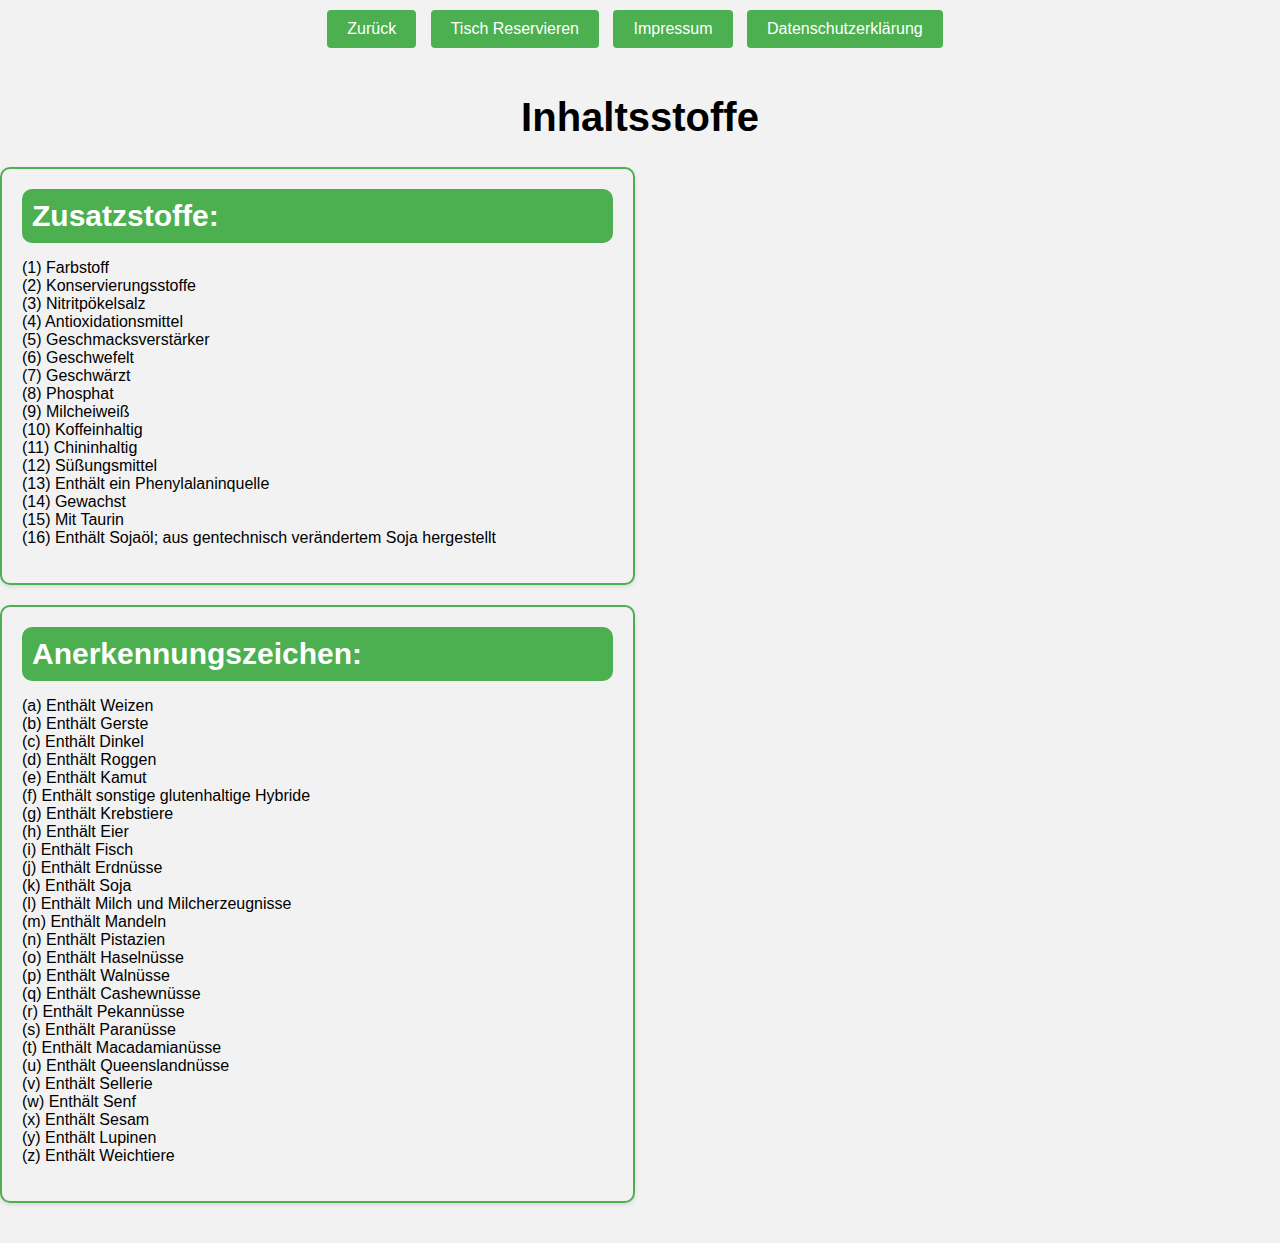
<file: Inhaltsstoffe.html>
<!DOCTYPE html>
<html>

<head>
    <link rel="stylesheet" type="text/css" href="style.css">
    <title>Zusatzstoffe</title>
</head>

<body>
    <nav>
        <a href="Index.html" class="button">Zurück</a>
        <a href="Reservieren.html" class="button">Tisch Reservieren</a>
        <a href="Impresum.html">Impressum</a>
        <a href="DSVGO-de.pdf" class="button">Datenschutzerklärung</a>
    </nav>

    <h1>Inhaltsstoffe</h1>

    <div class="content-container">
        <div class="section-container">
            <div class="section">
                <h2>Zusatzstoffe:</h2>

                <ul>
                    <li>(1) Farbstoff</li>
                    <li>(2) Konservierungsstoffe</li>
                    <li>(3) Nitritpökelsalz</li>
                    <li>(4) Antioxidationsmittel</li>
                    <li>(5) Geschmacksverstärker</li>
                    <li>(6) Geschwefelt</li>
                    <li>(7) Geschwärzt</li>
                    <li>(8) Phosphat</li>
                    <li>(9) Milcheiweiß</li>
                    <li>(10) Koffeinhaltig</li>
                    <li>(11) Chininhaltig</li>
                    <li>(12) Süßungsmittel</li>
                    <li>(13) Enthält ein Phenylalaninquelle</li>
                    <li>(14) Gewachst</li>
                    <li>(15) Mit Taurin</li>
                    <li>(16) Enthält Sojaöl; aus gentechnisch verändertem Soja hergestellt</li>
            </div>
            <div class="section">
                <h2>Anerkennungszeichen:</h2>
                <ul>
                    <li>(a) Enthält Weizen</li>
                    <li>(b) Enthält Gerste</li>
                    <li>(c) Enthält Dinkel</li>
                    <li>(d) Enthält Roggen</li>
                    <li>(e) Enthält Kamut</li>
                    <li>(f) Enthält sonstige glutenhaltige Hybride</li>
                    <li>(g) Enthält Krebstiere</li>
                    <li>(h) Enthält Eier</li>
                    <li>(i) Enthält Fisch</li>
                    <li>(j) Enthält Erdnüsse</li>
                    <li>(k) Enthält Soja</li>
                    <li>(l) Enthält Milch und Milcherzeugnisse</li>
                    <li>(m) Enthält Mandeln</li>
                    <li>(n) Enthält Pistazien</li>
                    <li>(o) Enthält Haselnüsse</li>
                    <li>(p) Enthält Walnüsse</li>
                    <li>(q) Enthält Cashewnüsse</li>
                    <li>(r) Enthält Pekannüsse</li>
                    <li>(s) Enthält Paranüsse</li>
                    <li>(t) Enthält Macadamianüsse</li>
                    <li>(u) Enthält Queenslandnüsse</li>
                    <li>(v) Enthält Sellerie</li>
                    <li>(w) Enthält Senf</li>
                    <li>(x) Enthält Sesam</li>
                    <li>(y) Enthält Lupinen</li>
                    <li>(z) Enthält Weichtiere</li>
                </ul>
            </div>
        </div>
    </div>
    </ul>
    </div>


    </div>
    </div>

</body>

</html>
</file>
<file: style.css>
body {
  margin: 0;
  padding: 0;
  font-family: Arial, sans-serif;
}

h1 {
  text-align: center;
}

header {
  background-color: rgb(0, 0, 0);
  text-align: center;
  color: whitesmoke;
  padding: 20px;
}

/* Buttons auf jeder seite*/
nav {
  text-align: center;
  padding: 10px;
}

nav a {
  display: inline-block;
  padding: 10px 20px;
  background-color: #4CAF50;
  color: #fff;
  text-decoration: none;
  border-radius: 4px;
  border: none;
  cursor: pointer;
  margin-right: 10px;
  margin-bottom: 10px;
}

nav a:hover {
  background-color: #45a049;
}

/*Bilder auf der ersten Seite*/
.container {
  display: flex;
  flex-wrap: wrap;
  justify-content: space-between;
  margin: 20px;
}

.image {
  flex-basis: calc(33.33% - 10px);
  height: 200px;
  border: 2px solid;
  border-radius: 10px;
  background-position: center;
  background-size: cover;
  margin-bottom: 20px;
}

@media (max-width: 768px) {
  .image {
    flex-basis: calc(50% - 10px);
    height: 150px;
  }
}

.image1 {
  background-image: url("rohtash.png");
}

.image2 {
  background-image: url("Gast-Blau1.jpg");
}

.image3 {
  background-image: url("Gast-rot1.jpg");
}

.image5 {
  background-image: url("Schafskäse.jpg");
}

.image6 {
  background-image: url("Getränke.jpg");
}

.image7 {
  background-image: url("Gast-ohne2.jpg");
}

/* Pdf in reservieren HTML*/
.pdf-container {
  width: 100%;
  height: 1000px;
}

/*Beginn des Formulars*/
form {
  max-width: 250px;
  margin: 20px auto;
}

.input-group {
  display: flex;
  align-items: center;
  margin-bottom: 20px;
}

.input-group label {
  flex-basis: 200px;
  margin-right: 10px;
}

.input-group input[type="text"],
.input-group input[type="number"],
.input-group textarea {
  flex: 1;
  padding: 5px;
  font-size: 16px;
}

.input-group button {
  flex: 1;
  padding: 10px;
  font-size: 16px;
  background-color: #4CAF50;
  color: #fff;
  border: none;
  cursor: pointer;
}

.input-group button:hover {
  background-color: #45a049;
}

/* Basisstile für die Container */
.container {
  display: flex;
  flex-wrap: wrap;
}

.form-container,
.pdf-container {
  flex: 1;
  padding: 10px;
}

/* Stile für das Formular  Reservieren und Bestellung*/
form {
  display: flex;
  flex-wrap: wrap;
  justify-content: space-between;
}

div {
  margin-bottom: 10px;
  flex-basis: calc(50% - 5px);
}

label {
  display: block;
}

input,
textarea {
  width: 100%;
  box-sizing: border-box;
}

button {
  width: 100%;
}

/* Stile für das PDF in Bestellung*/
.pdf-container {
  max-height: 50vh;
  overflow: scroll;
}

/* Responsives Design */
@media screen and (max-width: 768px) {
  form div {
    flex-basis: 100%;
  }

  .form-container,
  .pdf-container {
    flex-basis: 100%;
  }
}

/* Änderung für die Checkbox */
#terms {
  width: 30px;
  height: 30px;
}

/*Inhaltsstoffe staylig*/
h1 {
  text-align: center;
  font-size: 40px;
}

h2 {
  font-size: 30px;
}

ul {
  list-style-type: none;
  padding-left: 0;
}

.section {
  border: 2px solid #4CAF50;
  border-radius: 10px;
  box-shadow: 0 2px 4px rgba(0, 0, 0, 0.1);
  padding: 20px;
  margin-bottom: 20px;
}

.section h2 {
  background-color: #4CAF50;
  color: #fff;
  padding: 10px;
  border-radius: 10px;
  margin: 0;
}

/*nebeneinander*/
.content-container {
  display: flex;
  flex-wrap: wrap;
  justify-content: space-between;
}


/*Hintergrundfarbe*/
body {
  background-color: #f2f2f2;
  margin: 0;
  padding: 0;
  font-family: Arial, sans-serif;
}

/* Neue Regeln für das Impressum */

/* Vergrößern und zentrieren der Angaben */
.angaben {
  font-size: 18px;
  text-align: center;
}

/* Chef in Dunkelblau und größer */
.chef {
  font-size: 24px;
  text-align: center;
  color: darkblue;
}

/* Einrahmen und zentrieren von Kontakt */
.kontakt {
  border: 2px solid;
  border-radius: 5px;
  padding: 5px;
  text-align: center;
}

/* Einrahmen und Einrücken von Haftungsausschluss */
.haftungsausschluss {
  border: 2px solid;
  border-radius: 10px;
  padding: 10px;
  text-align: left;
  margin-left: 30px;
  margin-right: 30px;
}

/* Neue Regeln für das Impressum */

/* Vergrößern und zentrieren der Angaben */
.angaben {
  font-size: 18px;
  text-align: center;
}

/* Chef in Dunkelblau und größer */
.chef {
  font-size: 24px;
  color: darkblue;
}

/* Einrahmen und zentrieren von Kontakt */
.kontakt {
  border: 2px solid;
  border-radius: 10px;
  padding: 10px;
  text-align: center;
  margin-left: 400px;
  margin-right: 400px;
  font-size: 18px;
}

/* Einrahmen und Einrücken von Haftungsausschluss */
.haftungsausschluss {
  border: 2px solid;
  border-radius: 10px;
  padding: 10px;
  text-align: left;
  margin-left: 30px;
  margin-right: 30px;
}

/* Einrahmen und Einrücken von datenschutz */
.datenschutz {
  border: 3px solid;
  border-radius: 5px;
  padding: 10px;
  text-align: left;
  margin-left: 30px;
  margin-right: 30px;
}

/* Neue Regeln für den Datenschutz-Button */

/* Stil für den Button */
.datenschutz .button {
  display: inline-block;
  padding: 10px 20px;
  background-color: red;
  color: #fff;
  text-decoration: none;
  border-radius: 4px;
  border: none;
  cursor: pointer;
  transition: background-color 0.3s, font-weight 0.3s;
}

/* Stil für den Button beim darauf Zeigen (hover) */
.datenschutz .button:hover {
  background-color: darkred;
  font-weight: bold;
}

/* Stil für den Button */
.input-group2 .button {
  display: inline-block;
  padding: 10px 20px;
  background-color: red;
  color: #fff;
  text-decoration: none;
  border-radius: 4px;
  border: none;
  cursor: pointer;
  transition: background-color 0.3s, font-weight 0.3s;
}

/* Stil für den Button beim darauf Zeigen (hover) */
.input-group2 .button:hover {
  background-color: darkred;
  font-weight: bold;
}
</file>
